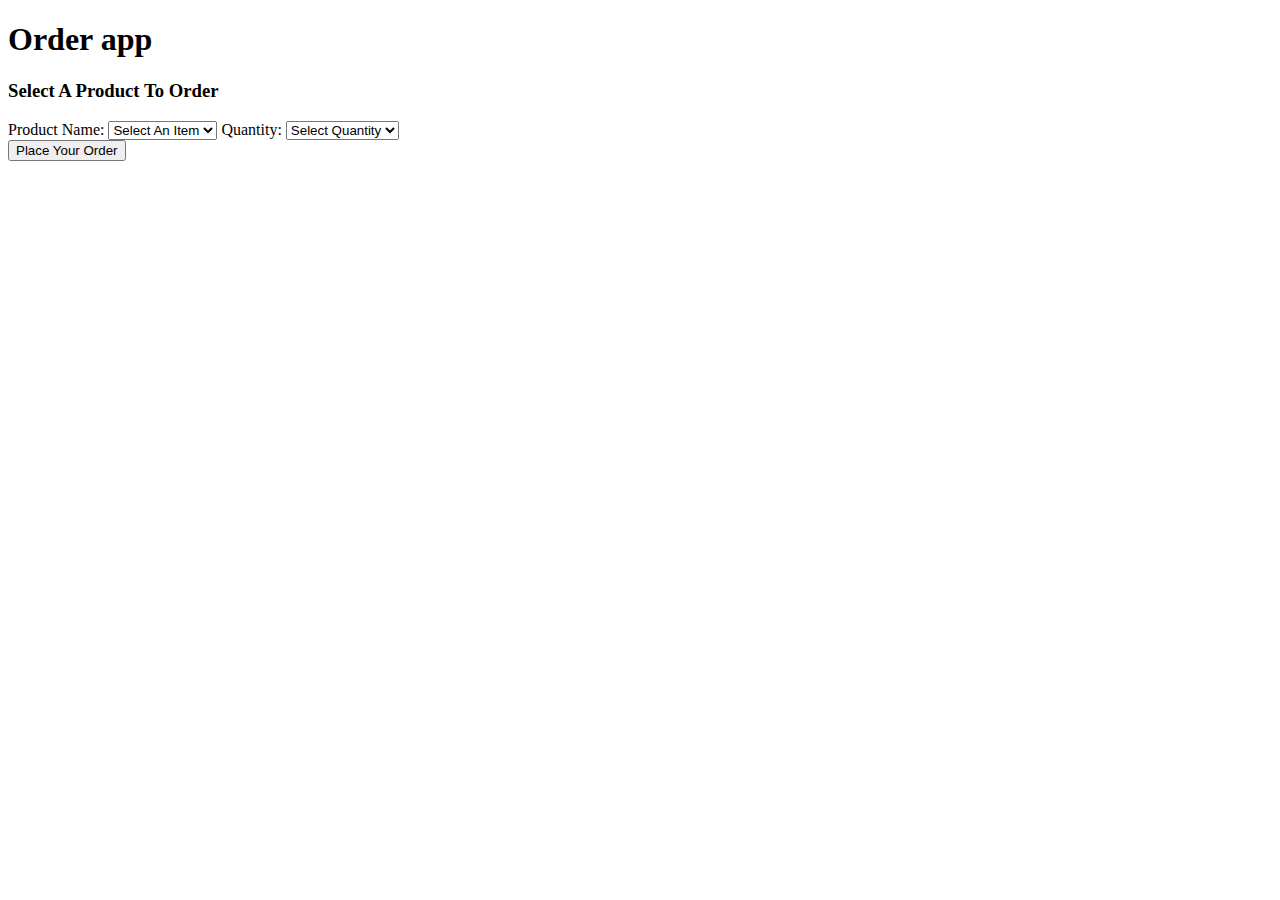
<file: w13/index.html>
<!DOCTYPE html>
<html lang="en">
  <head>
    <meta charset="UTF-8" />
    <meta http-equiv="X-UA-Compatible" content="IE=edge" />
    <meta name="viewport" content="width=device-width, initial-scale=1.0" />
    <title>Order app</title>
  </head>
  <body>
    <h1>Order app</h1>
    <h3>Select A Product To Order</h3>
    <form id="userInput">
      <label for="name">Product Name:</label>
      <select name="product" id="product-name">
        <option value="" disabled selected>Select An Item</option>
        <option value="shoes">Shoes</option>
        <option value="shirt">Shirt</option>
        <option value="pants">Pants</option>
        <option value="hat">Hat</option>
        <option value="socks">Socks</option>
        <option value="jacket">Jacket</option>
        <option value="gloves">Gloves</option>
        <option value="scarf">Scarf</option>
        <option value="sweater">Sweater</option>
        <option value="coat">Coat</option>
      </select>
      <label for="quantity">Quantity:</label>
      <select name="quantity" id="product-quantity">
        <option value="" disabled selected>Select Quantity</option>
        <option value="1">1</option>
        <option value="2">2</option>
        <option value="3">3</option>
        <option value="4">4</option>
        <option value="5">5</option>
        <option value="6">6</option>
        <option value="7">7</option>
        <option value="8">8</option>
        <option value="9">9</option>
        <option value="10">10</option>
      </select>
      <br />
      <button type="submit" id="submit">Place Your Order</button>
    </form>


    <div id="ordered-list"></div>
    <div id="error"></div>
    <div id="total"></div>
    <script src="functions.js"></script>
    <script src="app.js"></script>
  </body>
</html>
</file>
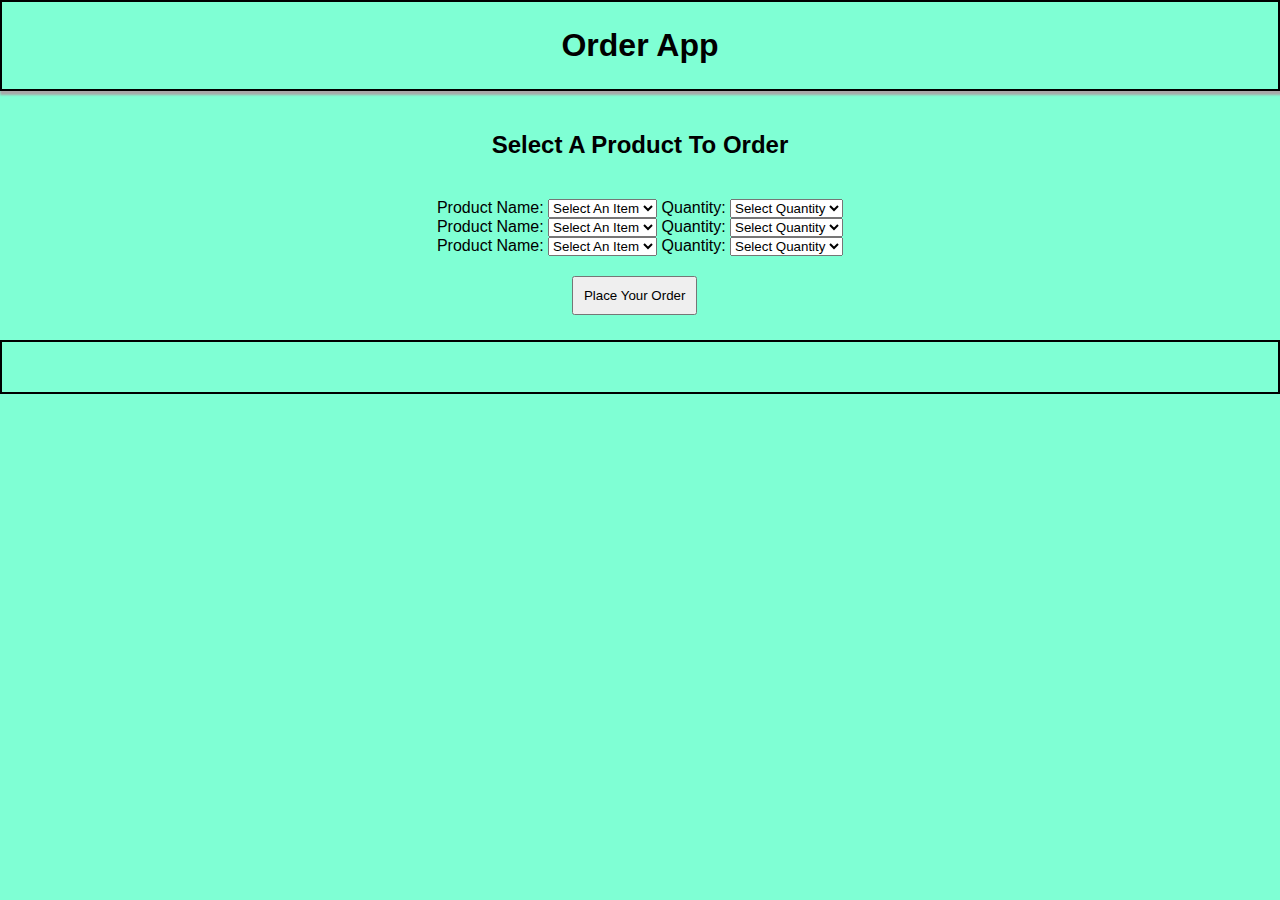
<file: w14/index.html>
<!DOCTYPE html>
<html lang="en">
  <head>
    <meta charset="UTF-8" />
    <meta http-equiv="X-UA-Compatible" content="IE=edge" />
    <meta name="viewport" content="width=device-width, initial-scale=1.0" />
    <title>Order app</title>
    <link rel="stylesheet" href="styles.css">
  </head>
  <body>
    <div id="header">
      <h1>Order App</h1>
    </div>
    <div id="product-header">
      <h2>Select A Product To Order</h2>
    </div>
    <div id="product-selection">
      <form id="userInput">
      <label for="name">Product Name:</label>
      <select name="product" id="product-name1">
        <option value="" disabled selected>Select An Item</option>
        <option value="shoes">Shoes</option>
        <option value="shirts">Shirts</option>
        <option value="pants">Pants</option>
        <option value="hat">Hat</option>
        <option value="socks">Socks</option>
        <option value="jacket">Jacket</option>
        <option value="gloves">Gloves</option>
        <option value="scarf">Scarf</option>
        <option value="sweater">Sweater</option>
        <option value="coat">Coat</option>
      </select>
      <label for="quantity">Quantity:</label>
      <select name="quantity" id="product-quantity1">
        <option value="" disabled selected>Select Quantity</option>
        <option value="1">1</option>
        <option value="2">2</option>
        <option value="3">3</option>
        <option value="4">4</option>
        <option value="5">5</option>
        <option value="6">6</option>
        <option value="7">7</option>
        <option value="8">8</option>
        <option value="9">9</option>
        <option value="10">10</option>
      </select>
      <br />
      <label for="name">Product Name:</label>
      <select name="product" id="product-name2">
        <option value="" disabled selected>Select An Item</option>
        <option value="shoes">Shoes</option>
        <option value="shirts">Shirts</option>
        <option value="pants">Pants</option>
        <option value="hat">Hat</option>
        <option value="socks">Socks</option>
        <option value="jacket">Jacket</option>
        <option value="gloves">Gloves</option>
        <option value="scarf">Scarf</option>
        <option value="sweater">Sweater</option>
        <option value="coat">Coat</option>
      </select>
      <label for="quantity">Quantity:</label>
      <select name="quantity" id="product-quantity2">
        <option value="" disabled selected>Select Quantity</option>
        <option value="1">1</option>
        <option value="2">2</option>
        <option value="3">3</option>
        <option value="4">4</option>
        <option value="5">5</option>
        <option value="6">6</option>
        <option value="7">7</option>
        <option value="8">8</option>
        <option value="9">9</option>
        <option value="10">10</option>
      </select>
      <br />
      <label for="name">Product Name:</label>
      <select name="product" id="product-name3">
        <option value="" disabled selected>Select An Item</option>
        <option value="shoes">Shoes</option>
        <option value="shirts">Shirts</option>
        <option value="pants">Pants</option>
        <option value="hat">Hats</option>
        <option value="socks">Socks</option>
        <option value="jacket">Jackets</option>
        <option value="gloves">Gloves</option>
        <option value="scarf">Scarfs</option>
        <option value="sweater">Sweaters</option>
        <option value="coat">Coats</option>
      </select>
      <label for="quantity">Quantity:</label>
      <select name="quantity" id="product-quantity3">
        <option value="" disabled selected>Select Quantity</option>
        <option value="1">1</option>
        <option value="2">2</option>
        <option value="3">3</option>
        <option value="4">4</option>
        <option value="5">5</option>
        <option value="6">6</option>
        <option value="7">7</option>
        <option value="8">8</option>
        <option value="9">9</option>
        <option value="10">10</option>
      </select>
      <br />
      <button type="submit" id="submit">Place Your Order</button>
    </form>
    </div>
    

    <div id="error"></div>
    <div id="ordered-list"></div>
    <div id="total"></div>
    <script src="functions.js"></script>
    <script src="app.js"></script>
  </body>
</html>
</file>
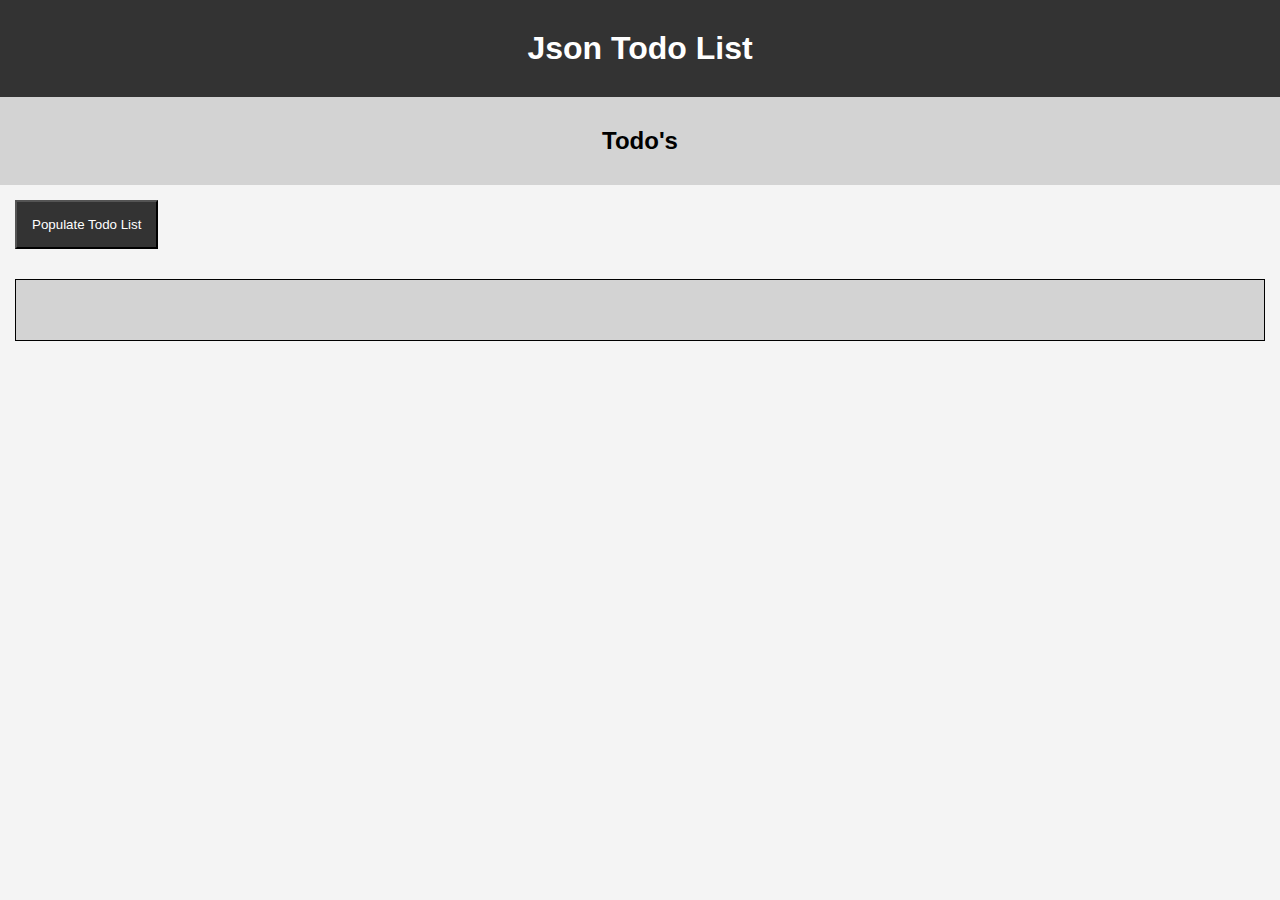
<file: w15/index.html>
<!DOCTYPE html>
<html lang="en">
<head>
    <meta charset="UTF-8">
    <meta http-equiv="X-UA-Compatible" content="IE=edge">
    <meta name="viewport" content="width=device-width, initial-scale=1.0">
    <title>Week 15 learnTogether</title>
    <link rel="stylesheet" href="styles.css">
</head>
<body>
    <h1 id="header">Json Todo List</h1> 
    <h2 id="otherheader">Todo's</h2>
    <button id="populate">Populate Todo List</button>
<div id="todo-list">
   
</div>

    <script src="requests.js"></script>
    <script src="app.js"></script>
</body>
</html>
</file>
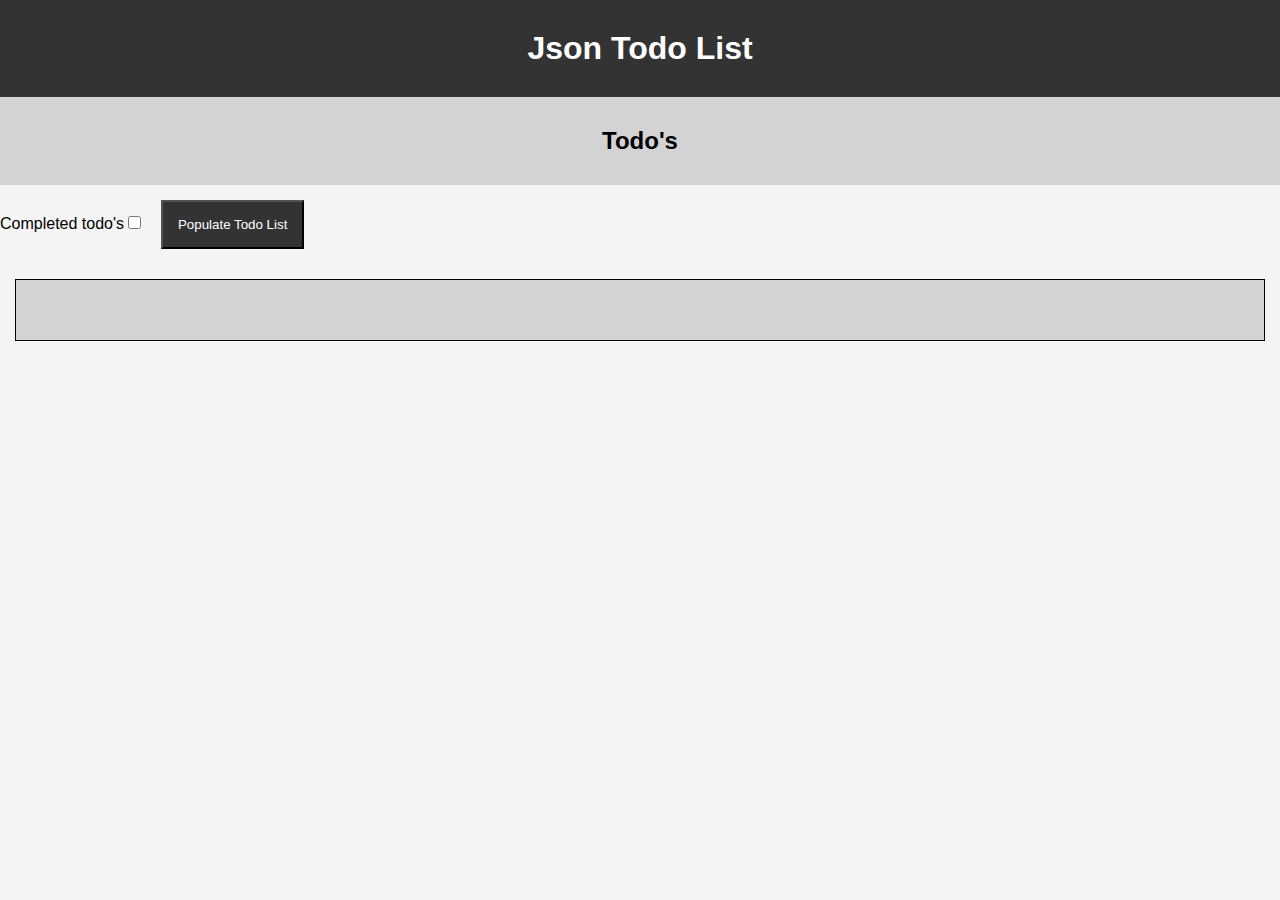
<file: w16/index.html>
<!DOCTYPE html>
<html lang="en">
<head>
    <meta charset="UTF-8">
    <meta http-equiv="X-UA-Compatible" content="IE=edge">
    <meta name="viewport" content="width=device-width, initial-scale=1.0">
    <title>Week 15 learnTogether</title>
    <link rel="stylesheet" href="styles.css">
</head>
<body>
    <h1 id="header">Json Todo List</h1> 
    <h2 id="otherheader">Todo's</h2>
    <label>Completed todo's</label>
    <input type="checkbox" id="completed-todos">
    <button id="populate">Populate Todo List</button>
<div id="todo-list">
   
</div>

    <script src="requests.js"></script>
    <script src="app.js"></script>
</body>
</html>
</file>
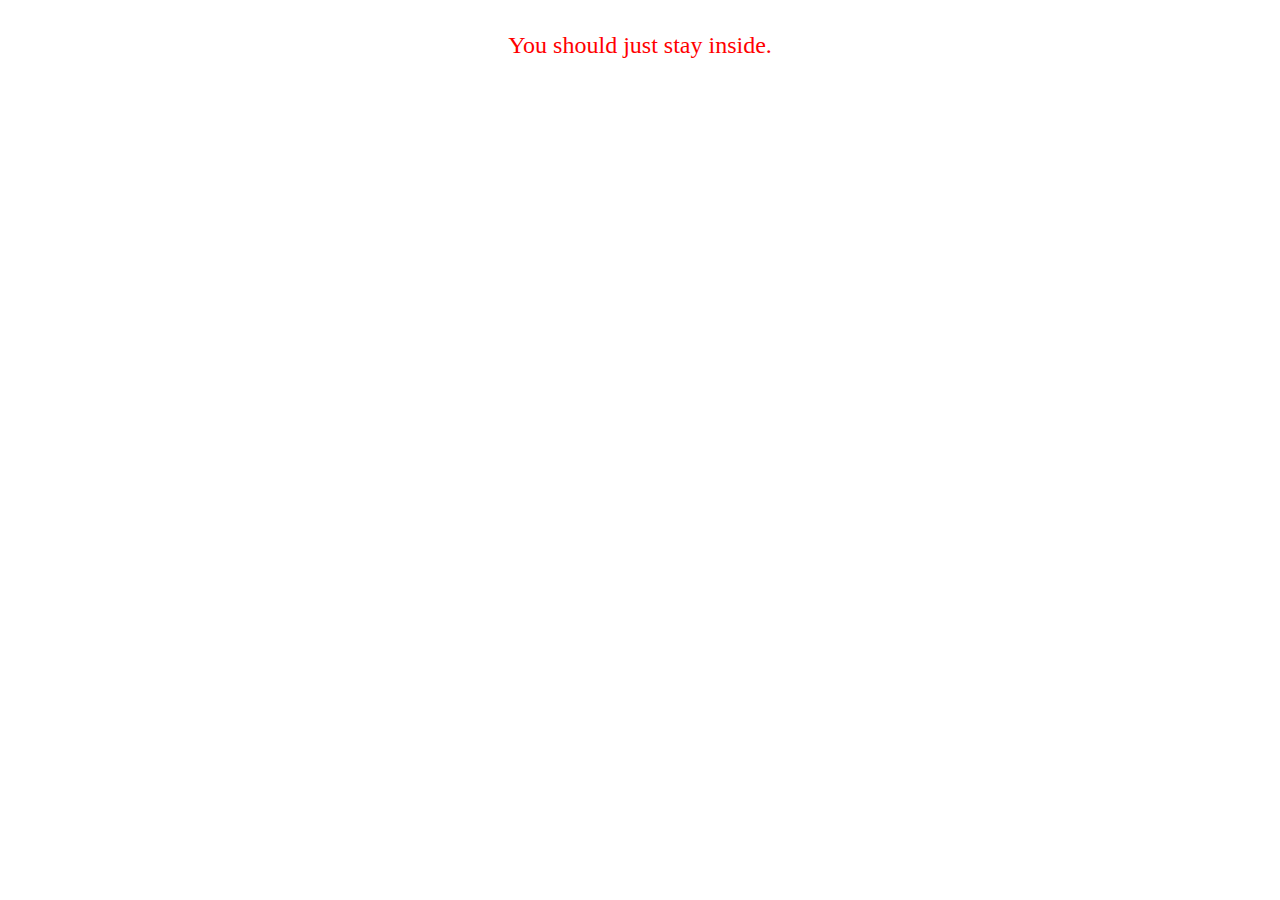
<file: w2/index.html>
<!DOCTYPE html>
<html lang="en">
<head>
    <meta charset="UTF-8">
    <meta http-equiv="X-UA-Compatible" content="IE=edge">
    <meta name="viewport" content="width=device-width, initial-scale=1.0">
    <title>Document</title>
    <link rel="stylesheet" href="style.css">
</head>
<body>
    <div id="output"></div>
    <script src="app.js"></script>
</body>
</html>
</file>
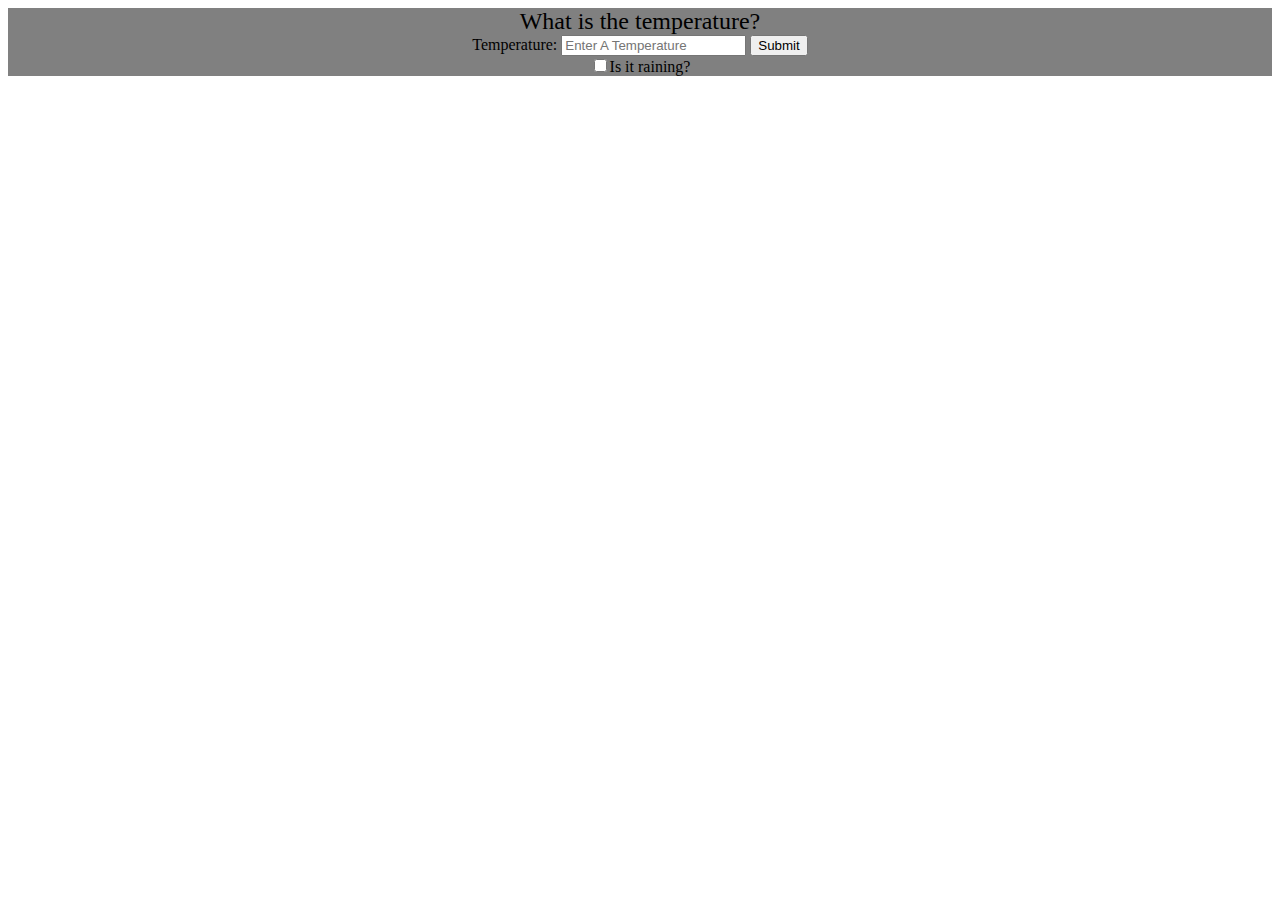
<file: w8/index.html>
<!DOCTYPE html>
<html lang="en">
  <head>
    <meta charset="UTF-8" />
    <meta http-equiv="X-UA-Compatible" content="IE=edge" />
    <meta name="viewport" content="width=device-width, initial-scale=1.0" />
    <title>Document</title>
    <link rel="stylesheet" href="style.css" />
  </head>
  <body>
    
    <form id="temp-input">
      <label>
        <span style="font-size: 1.5rem; ">What is the temperature?</span>
        <br />
        Temperature:
        <input type="text" name="userInput" placeholder="Enter A Temperature" />
        <button>Submit</button>
      </label>
      <br />
      <label>
        <input id="rainy-checkbox" type="checkbox" />Is it raining?
      </label>
    </form>
    <br />
    <div id="output"></div>
    <script src="app.js"></script>
  </body>
</html>
</file>
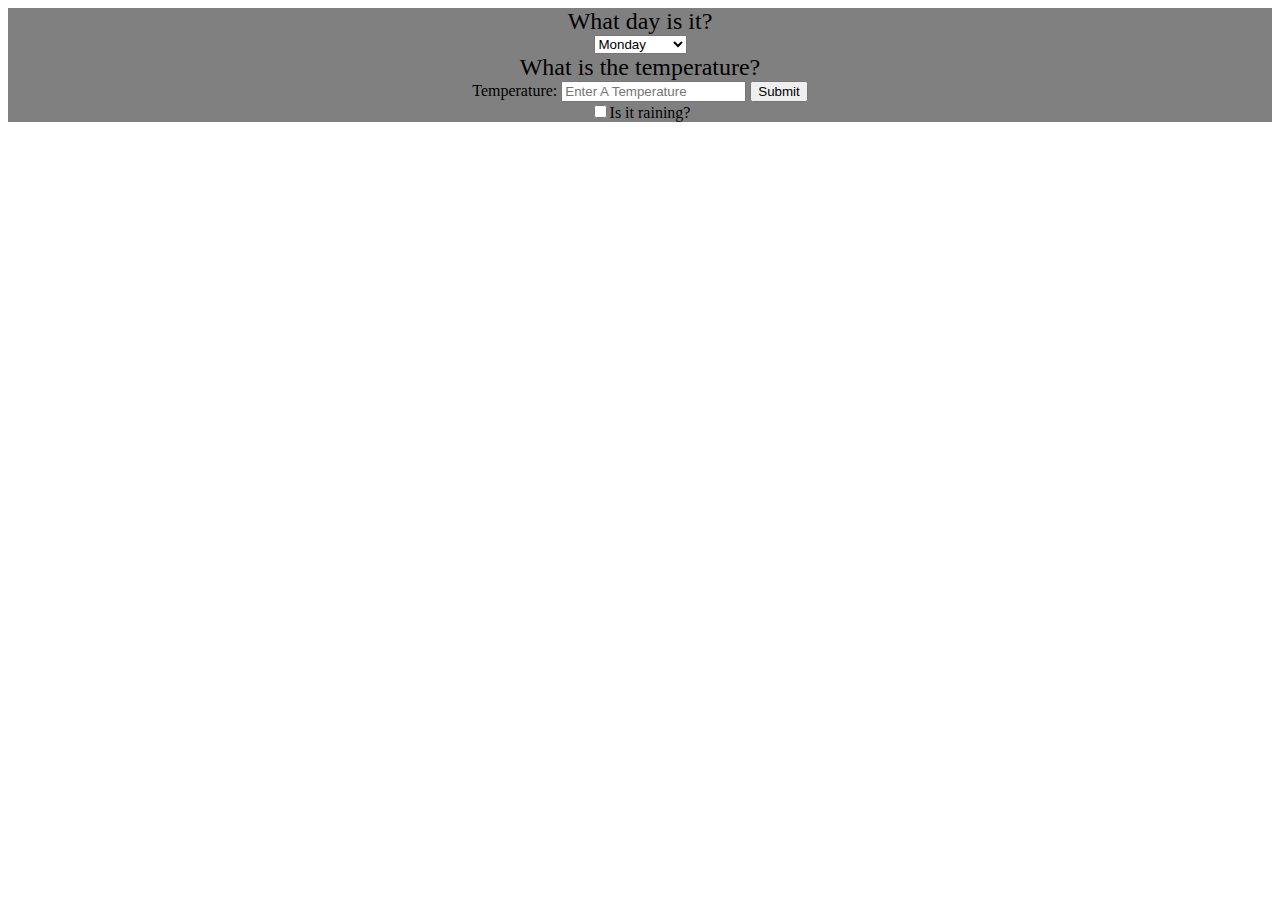
<file: w9/index.html>
<!DOCTYPE html>
<html lang="en">
  <head>
    <meta charset="UTF-8" />
    <meta http-equiv="X-UA-Compatible" content="IE=edge" />
    <meta name="viewport" content="width=device-width, initial-scale=1.0" />
    <title>Document</title>
    <link rel="stylesheet" href="style.css" />
  </head>
  <body>
    
    <form id="temp-input">
      <span style="font-size: 1.5rem; ">What day is it?</span>
      <br />
      <select name="dayOfWeek" id="day-input">
        <option value="Monday">Monday</option>
        <option value="Tuesday">Tuesday</option>
        <option value="Wednesday">Wednesday</option>
        <option value="Thursday">Thursday</option>
        <option value="Friday">Friday</option>
        <option value="Saturday">Saturday</option>
        <option value="Sunday">Sunday</option>
      </select>
      <br />
      <label>
        <span style="font-size: 1.5rem; ">What is the temperature?</span>
        <br />
        Temperature:
        <input type="text" name="userInput" placeholder="Enter A Temperature" />
        <button>Submit</button>
      </label>
      <br />
      <label>
        <input id="rainy-checkbox" type="checkbox" />Is it raining?
      </label>
      <br />
    </form>
    <br />
    <div id="left-blank"></div>
    <div id="error"></div>
    <div id="output"></div>

    
    <script src="uuidv4.js"></script>
    <script src="functions.js"></script>
    <script src="app.js"></script>
  </body>
</html>
</file>
<file: w14/styles.css>
* {
  margin: 0;
  padding: 0;
  box-sizing: border-box;
}

body {
  font-family: 'Open Sans', sans-serif;
  background-color: aquamarine;
}

#header {
  border: 2px solid black;
  padding: 25px;
  text-align: center;
  box-shadow: 2px 2px 2px 2px darkgrey;
}

#product-header {
  padding: 40px;
  text-align: center;
}
#product-selection {
  display: flex;
  justify-content: center;
}

#submit {
  margin-top: 20px;
  margin-left: 135px;
  padding: 10px;
  display: flex;
  justify-content: center;
}

#error {
  margin-top: 25px;
  text-align: center;
  color: red;
  font-size: 24px;
}

#ordered-list {
  margin-top: 25px;
  text-align: center;
  font-size: 24px;
}

#total {
    padding: 25px;
  margin-top: 25px;
  text-align: center;
  font-size: 24px;
  border: 2px solid black;
}
</file>
<file: w15/styles.css>
* {
    margin: 0;
    padding: 0;
    box-sizing: border-box;
}

body {
    font-family: 'Open Sans', sans-serif;
    background-color: #f4f4f4;
}

#header {
    background-color: #333;
    color: #fff;
    text-align: center;
    padding: 30px;
}

#otherheader {
    background-color: lightgray;
    color: black;
    text-align: center;
    padding: 30px;
}

#populate {
    background-color: #333;
    color: #fff;
    text-align: center;
    padding: 15px;
    margin: 15px;
}

#populate:hover {
    background-color: #555;
    color: #fff;
    text-align: center;
    padding: 15px;
    margin: 15px;
    border: 2px solid red;
}

#clear-completed {
    background-color: #333;
    color: #fff;
    text-align: center;
    padding: 15px;
    margin: 15px;
}

#clear-completed:hover {
    background-color: #555;
    color: #fff;
    text-align: center;
    padding: 15px;
    margin: 15px;
    border: 2px solid red;
}

#todo-list {
    background-color: lightgray;
    color: #333;
    padding: 30px;
    margin: 15px;
    font-weight: bold;
}
div{
    background-color: darkgrey;
    border: 1px solid black;
    margin: 15px;
}
</file>
<file: w16/styles.css>
* {
    margin: 0;
    padding: 0;
    box-sizing: border-box;
}

body {
    font-family: 'Open Sans', sans-serif;
    background-color: #f4f4f4;
}

#header {
    background-color: #333;
    color: #fff;
    text-align: center;
    padding: 30px;
}

#otherheader {
    background-color: lightgray;
    color: black;
    text-align: center;
    padding: 30px;
}

#populate {
    background-color: #333;
    color: #fff;
    text-align: center;
    padding: 15px;
    margin: 15px;
}

#populate:hover {
    background-color: #555;
    color: #fff;
    text-align: center;
    padding: 15px;
    margin: 15px;
    border: 2px solid red;
}

#clear-completed {
    background-color: #333;
    color: #fff;
    text-align: center;
    padding: 15px;
    margin: 15px;
}

#clear-completed:hover {
    background-color: #555;
    color: #fff;
    text-align: center;
    padding: 15px;
    margin: 15px;
    border: 2px solid red;
}

#todo-list {
    background-color: lightgray;
    color: #333;
    padding: 30px;
    margin: 15px;
    font-weight: bold;
}
div{
    background-color: darkgrey;
    border: 1px solid black;
    margin: 15px;
}
</file>
<file: w2/style.css>
#output {
    width: 100%;
    height: 100%;
    overflow: auto;
    display: flex;
    color: red;
    justify-content: center;
    font-size: 1.5em;
}
</file>
<file: w8/style.css>
#output {
    width: 100%;
    height: 100%;
    color: red;
    font-size: 1.5em;
    background-color: lightgrey;
    text-align: center;;
}
#temp-input{
    background-color: grey;
    text-align: center;;
}
h2{
    text-align: center;
}
</file>
<file: w9/style.css>
#output {
    width: 100%;
    height: 100%;
    color: red;
    font-size: 1.5em;
    background-color: lightgrey;
    text-align: center;;
}
#temp-input{
    background-color: grey;
    text-align: center;;
}
h2{
    text-align: center;
}
#error {
    width: 100%;
    height: 100%;
    color: red;
    font-size: 1.5em;
    background-color: lightgrey;
    text-align: center;;
}
#left-blank {
    width: 100%;
    height: 100%;
    color: red;
    font-size: 1.5em;
    background-color: lightgrey;
    text-align: center;;
}
</file>
